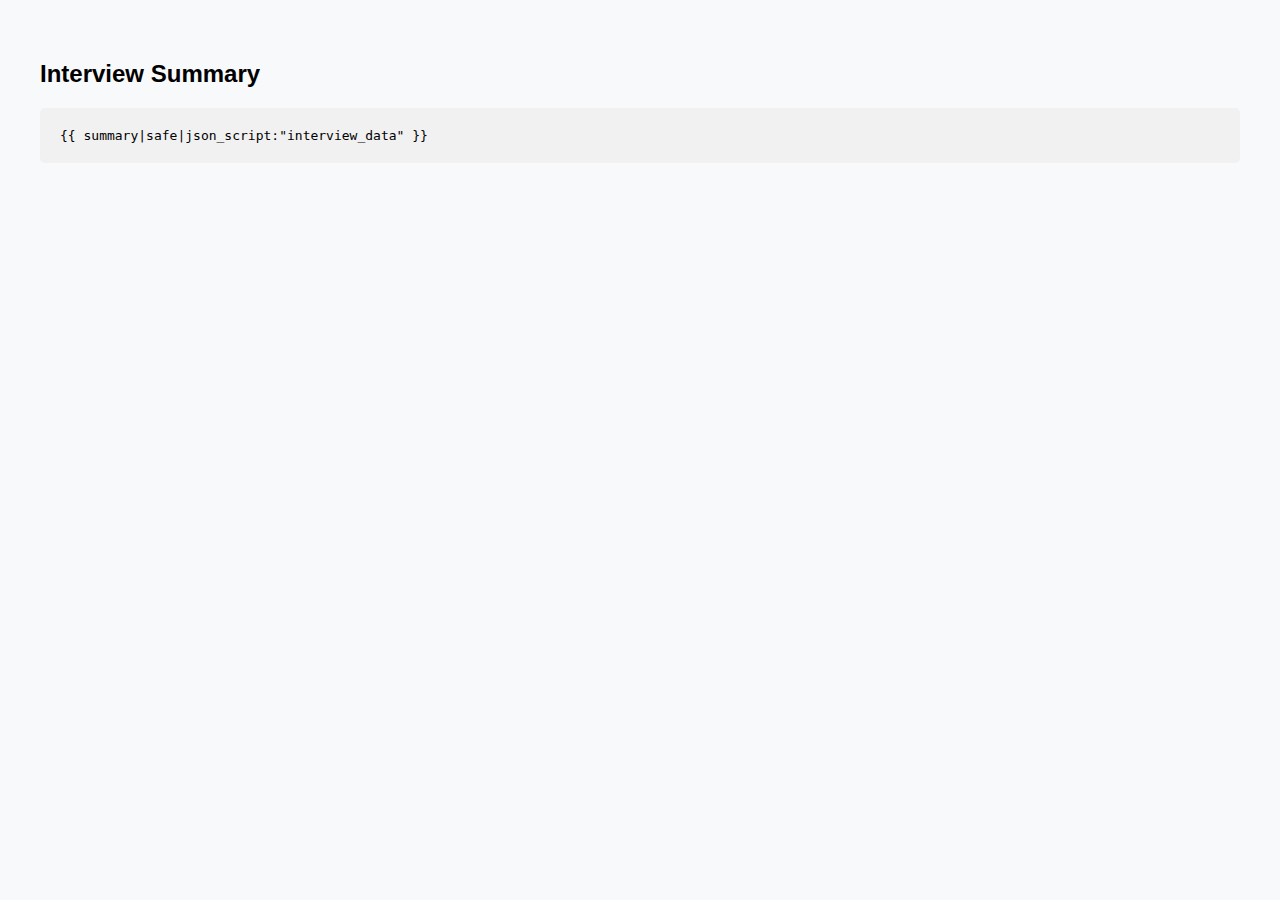
<file: Final_Model_AI_InterViews/model/chat_web_ai/ai_int_app/templates/ai_int_app/summary.html>
<!DOCTYPE html>
<html>
<head>
    <title>Interview Summary</title>
    <style>
        body {
            font-family: Arial, sans-serif;
            padding: 2rem;
            background-color: #f8f9fa;
        }
        pre {
            background: #f1f1f1;
            padding: 20px;
            border-radius: 5px;
        }
    </style>
</head>
<body>
    <h2>Interview Summary</h2>
    <pre>{{ summary|safe|json_script:"interview_data" }}</pre>

    <script>
        const summary = JSON.parse(document.getElementById("interview_data").textContent);
        console.log("Summary:", summary);
    </script>
</body>
</html>
</file>
